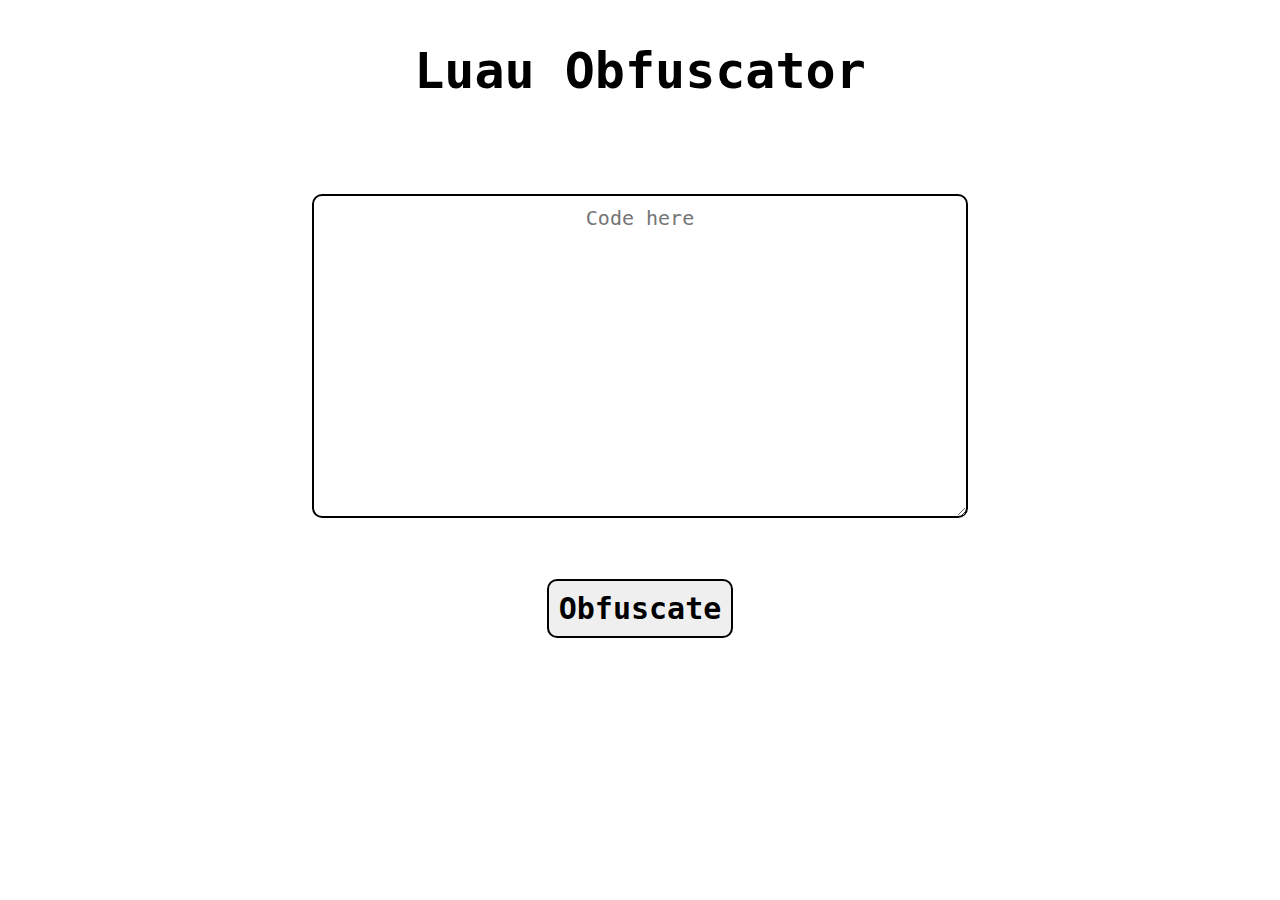
<file: obfuscator/index.html>
<!DOCTYPE html>
<html lang="en">
    <head>
        <meta charset="UTF-8">
        <meta name="viewport" content="width=device-width, initial-scale=1.0">

        <title>Lua Obfuscator</title>
        <link rel="icon" href="./media/lua.png">
        <link rel="stylesheet" href="./styles.css">

        <meta content="Luau Obfuscator" property="og:title">
        <meta content="Want poor protection for your luau roblox script? This is the best website for you!" property="og:description">
        <meta content="https://mrfeastez.github.io/obfuscator/index.html" property="og:url">
        <meta content="https://mrfeastez.github.io/obfuscator/media/lua.png" property="og:image">
        <meta content="#3c6681" data-react-helmet="true" name="theme-color">
    </head>
    <body>
        <div class = "container">
            <h1>Luau Obfuscator</h1>
            <textarea placeholder="Code here" id="code"></textarea>
            <button id="submit">Obfuscate</button>
        </div>

        <script src="./script.js"></script>
    </body>
</html>
</file>
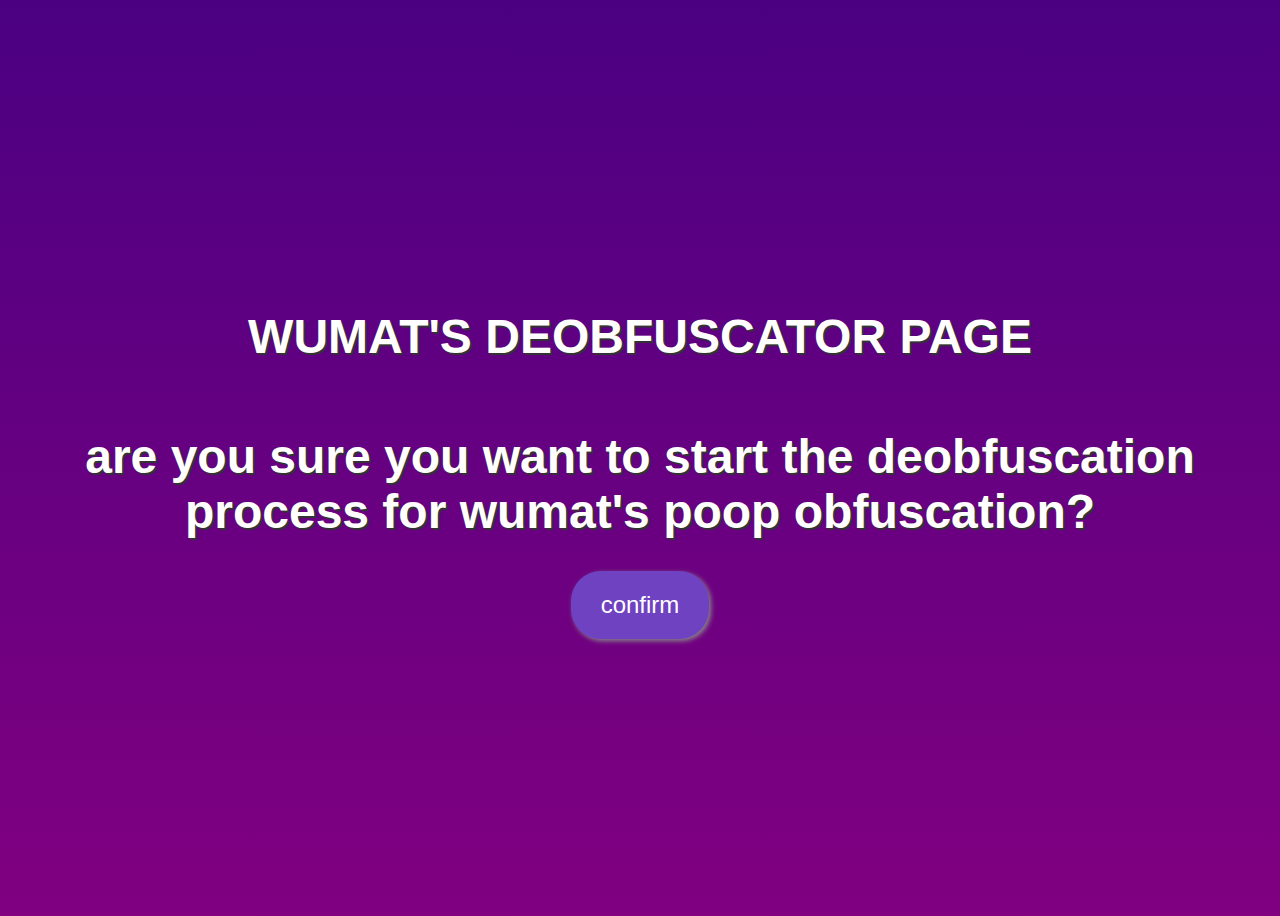
<file: wumat/index.html>
<!DOCTYPE html>
<html lang="en">
    <head>
        <meta charset="UTF-8">
        <meta name="viewport" content="width=device-width, initial-scale=1.0">

        <title>Wumat Deobfuscator</title>
        <link rel="icon" href="./media/wumat.png">
        <link rel="stylesheet" href="./styles.css">

        <meta content="Wumat Deobfuscator" property="og:title" />
        <meta content="Deobfuscate wumat's poop obfuscation for his mailstealer :) This provides you with the webhook, username, and rebuild of the script" property="og:description" />
        <meta content="https://mrfeastez.github.io/wumat/index.html" property="og:url" />
        <meta content="https://mrfeastez.github.io/wumat/media/wumat.png" property="og:image" />
        <meta content="#3c6681" data-react-helmet="true" name="theme-color" />
    </head>
    <body>
        <div class ="container">
            <h1>WUMAT'S DEOBFUSCATOR PAGE</h1>
            <h1>are you sure you want to start the deobfuscation process for wumat's poop obfuscation?</h1>

            <button id="conf" style="background-color: rgb(111, 66, 193); color: white; border-radius: 30px; padding: 20px 30px; font-size: 24px; font-family: 'Comic Sans MS', sans-serif; border: none; cursor: pointer; transition: background-color 0.3s ease 0s, transform 0.2s ease 0s; box-shadow: rgb(136, 136, 136) 2px 2px 5px; transform: scale(1);" onmousedown="this.style.transform='scale(0.95)'" onmouseup="this.style.transform='scale(1)'" onmouseover="this.style.backgroundColor='#5c2d91'" onmouseout="this.style.backgroundColor='#6f42c1'">
                confirm
            </button>

            <script src="./script.js"></script>
        </div>
    </body>
</html>
</file>
<file: obfuscator/styles.css>
/* 
100% isn't skidded css or used chat gpt
*/

body {
    font-family: monospace;
}

h1 {
    text-align: center;
    font-size: 50px;
    font-weight: bold;
}

.container {
    display: flex;
    flex-direction: column;
    justify-content: center;
    align-items: center;
    height: 70vh;
}

#code {
    width: 50%;
    height: 300px;
    text-align: center;
    font-size: 20PX;
    margin: auto;
    border: 2px solid black;
    border-radius: 10px;
    padding: 10px;
}

#submit {
    font-weight: bold;
    border: 2px solid black;
    border-radius: 10px;
    font-size: 30px;
    padding: 10px;
    font-family: monospace;
}

#submit:hover {
    background-color: darkgray;
}

#submit:active {
    background-color: gray;
}
</file>
<file: wumat/styles.css>
body {
    background: linear-gradient(to bottom, #4b0082, #800080);
    font-family: "Comic Sans MS", cursive, sans-serif;
    color: white;
}

h1 {
    color: white;
    text-shadow: 2px 2px #333;
    font-size: 48px;
    text-align: center;
}

.container {
    display: flex;
    flex-direction: column;
    justify-content: center;
    align-items: center;
    height: 100vh;
}
</file>
